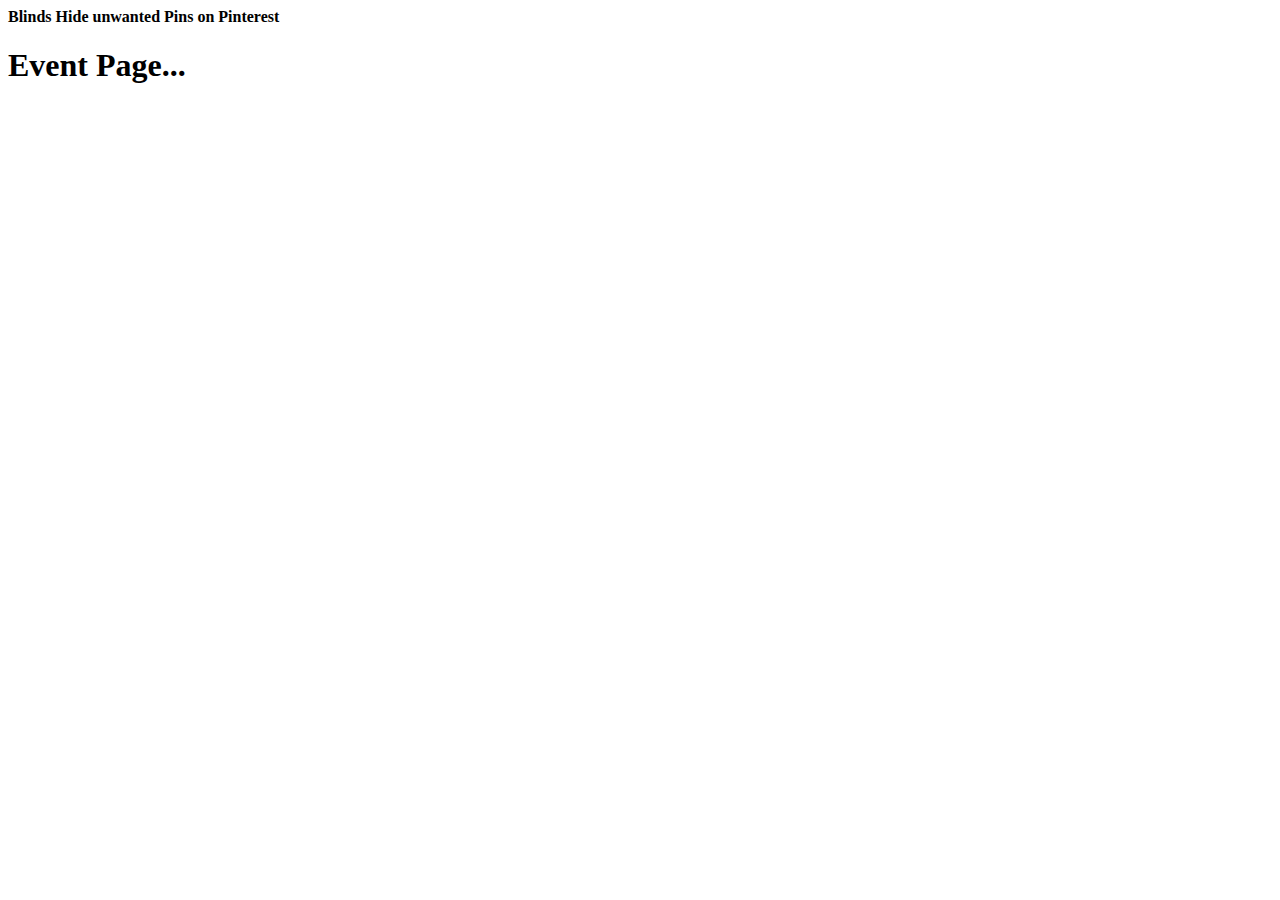
<file: ChromeExtension/eventPage.html>
<!DOCTYPE html>
<html>
<head>
    <meta charset="utf-8" />
    <title>Blinds - Hide unwanted Pinterest Pins - Options</title>
</head>

<body>
    <strong>
        Blinds 
        <span>
            Hide unwanted Pins on Pinterest
        </span>
    </strong>
    <h1>Event Page...</h1>
</body>
</html>
</file>
